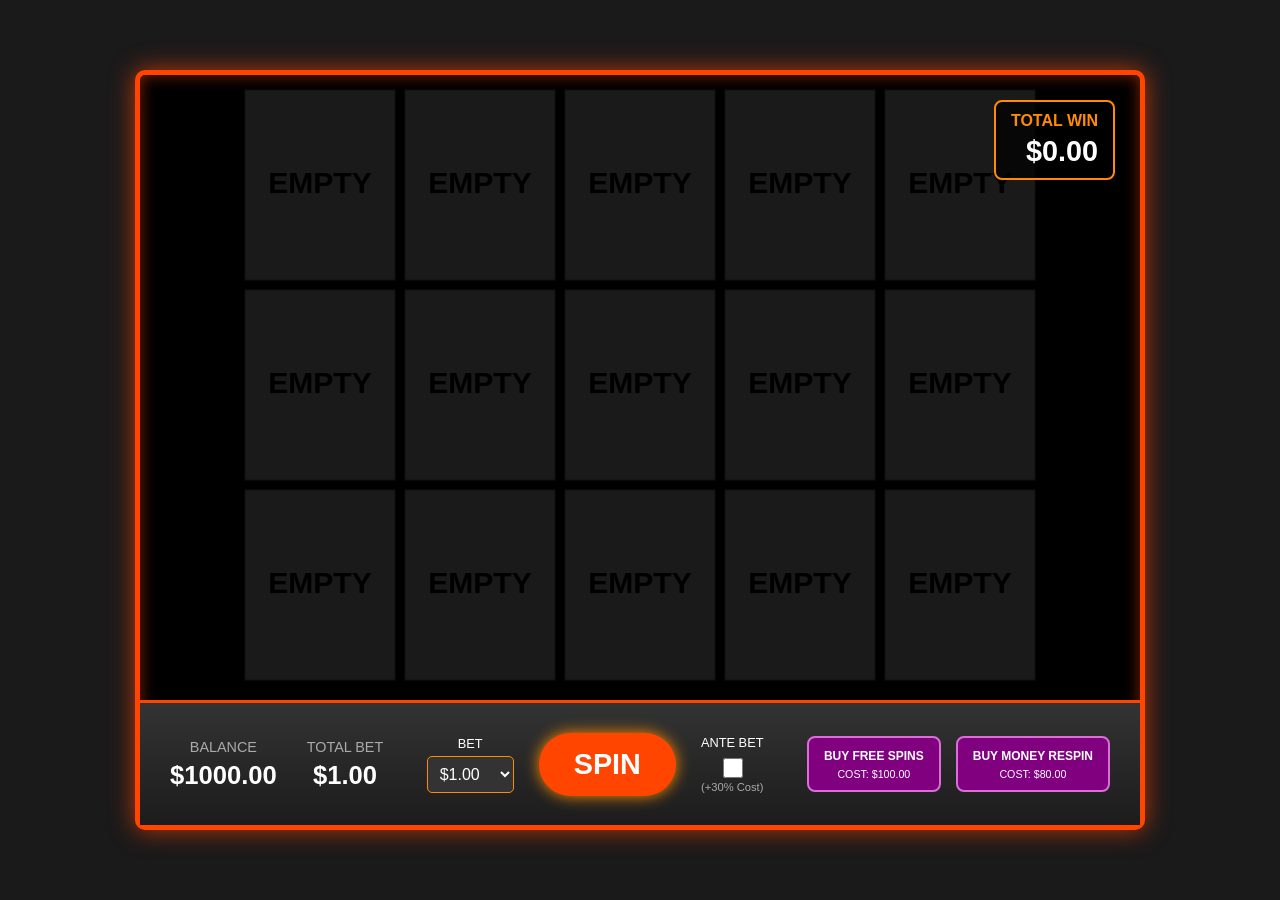
<file: index.html>
<!DOCTYPE html>
<html lang="en">
<head>
    <meta charset="UTF-8">
    <meta name="viewport" content="width=device-width, initial-scale=1.0">
    <title>Phoenix Slot - V1 Recovery</title>
    <link rel="stylesheet" href="style.css">
</head>
<body>
    <div class="game-container">
        <!-- Main Game Canvas where the slot machine is rendered -->
        <canvas id="slot-canvas" width="800" height="600"></canvas>

        <!-- Floating Display for Total Win -->
        <div id="total-win-display" class="total-win-display">
            <span>TOTAL WIN</span>
            <p>$0.00</p>
        </div>

        <!-- Main UI Control Panel -->
        <div class="ui-controls">
            <!-- Left Side: Balance and Bet Information -->
            <div class="info-displays">
                <div class="display-box">
                    <span>BALANCE</span>
                    <p id="balance-display">$1000.00</p>
                </div>
                <div class="display-box">
                    <span>TOTAL BET</span>
                    <p id="total-bet-display">$1.00</p>
                </div>
            </div>

            <!-- Center: Core Game Controls -->
            <div class="game-controls">
                <div class="control-group">
                    <label for="bet-selector">BET</label>
                    <select id="bet-selector">
                        <option value="0.20">$0.20</option>
                        <option value="0.40">$0.40</option>
                        <option value="0.60">$0.60</option>
                        <option value="1.00" selected>$1.00</option>
                        <option value="2.00">$2.00</option>
                        <option value="5.00">$5.00</option>
                        <option value="10.00">$10.00</option>
                    </select>
                </div>

                <button id="spin-button" class="spin-button">SPIN</button>

                <div class="control-group">
                    <label for="ante-bet-toggle">ANTE BET</label>
                    <input type="checkbox" id="ante-bet-toggle" class="ante-bet-toggle">
                    <span class="ante-bet-cost">(+30% Cost)</span>
                </div>
            </div>

            <!-- Right Side: Feature Buy Buttons -->
            <div class="feature-buy">
                <button id="buy-free-spins" class="feature-button">
                    <span>BUY FREE SPINS</span>
                    <small>COST: $100.00</small>
                </button>
                <button id="buy-money-respin" class="feature-button">
                    <span>BUY MONEY RESPIN</span>
                    <small>COST: $80.00</small>
                </button>
            </div>
        </div>
    </div>

    <!-- Script Loading: Renderer must be loaded before the Controller -->
    <script src="slot_renderer.js"></script>
    <script src="game_controller.js"></script>
</body>
</html>
</file>
<file: style.css>
/* --- Global Styles & Body --- */
body {
    margin: 0;
    font-family: 'Segoe UI', Tahoma, Geneva, Verdana, sans-serif;
    background-color: #1a1a1a;
    color: #fff;
    display: flex;
    justify-content: center;
    align-items: center;
    height: 100vh;
    overflow: hidden;
}

/* --- Game Container --- */
.game-container {
    position: relative;
    width: 1000px;
    height: 750px;
    background-color: #000;
    border: 5px solid #ff4500;
    box-shadow: 0 0 25px rgba(255, 69, 0, 0.7), inset 0 0 15px rgba(255, 69, 0, 0.5);
    border-radius: 10px;
    display: flex;
    flex-direction: column;
    justify-content: flex-end;
}

#slot-canvas {
    position: absolute;
    top: 10px;
    left: 50%;
    transform: translateX(-50%);
    width: 800px;
    height: 600px;
}

/* --- Total Win Display --- */
.total-win-display {
    position: absolute;
    top: 25px;
    right: 25px;
    text-align: right;
    background-color: rgba(0, 0, 0, 0.75);
    padding: 10px 15px;
    border-radius: 8px;
    border: 2px solid #ff8c00;
    z-index: 10;
}
.total-win-display span {
    font-size: 1em;
    color: #ff8c00;
    font-weight: bold;
}
.total-win-display p {
    font-size: 1.8em;
    font-weight: bold;
    margin: 5px 0 0 0;
}

/* --- UI Controls --- */
.ui-controls {
    width: 100%;
    height: 125px;
    background: linear-gradient(to top, #1c1c1c, #333);
    border-top: 3px solid #ff4500;
    display: flex;
    align-items: center;
    justify-content: space-between;
    padding: 0 30px;
    box-sizing: border-box;
}

/* Info Displays (Balance, Total Bet) */
.info-displays {
    display: flex;
    gap: 30px;
}
.display-box {
    text-align: center;
}
.display-box span {
    font-size: 0.9em;
    color: #aaa;
}
.display-box p {
    font-size: 1.6em;
    font-weight: bold;
    margin: 5px 0 0 0;
}

/* Main Game Controls (Bet, Spin) */
.game-controls {
    display: flex;
    align-items: center;
    gap: 25px;
}
.control-group {
    display: flex;
    flex-direction: column;
    align-items: center;
}
.control-group label {
    font-size: 0.8em;
    margin-bottom: 5px;
}
select, input[type="checkbox"] {
    background-color: #333;
    color: #fff;
    border: 1px solid #ff8c00;
    padding: 8px;
    border-radius: 5px;
    font-size: 1em;
}

/* --- Spin Button --- */
.spin-button {
    padding: 15px 35px;
    font-size: 1.8em;
    font-weight: bold;
    color: #fff;
    background-color: #ff4500;
    border: none;
    border-radius: 50px;
    cursor: pointer;
    transition: background-color 0.3s, transform 0.1s, box-shadow 0.3s;
    box-shadow: 0 0 15px #ff8c00;
    animation: glow-idle 2s infinite ease-in-out;
}
.spin-button:hover {
    background-color: #ff6a00;
    box-shadow: 0 0 25px #ffae42;
}
.spin-button:active {
    transform: scale(0.95);
}
.spin-button:disabled {
    background-color: #555;
    color: #888;
    cursor: not-allowed;
    box-shadow: none;
    animation: none;
}

@keyframes glow-idle {
    0%, 100% { box-shadow: 0 0 15px #ff8c00; }
    50% { box-shadow: 0 0 25px #ffae42; }
}

/* Ante Bet Toggle */
.ante-bet-toggle {
    width: 20px;
    height: 20px;
}
.ante-bet-cost {
    font-size: 0.7em;
    color: #aaa;
}

/* Feature Buy Buttons */
.feature-buy {
    display: flex;
    gap: 15px;
}
.feature-button {
    background-color: #800080;
    color: #fff;
    border: 2px solid #da70d6;
    border-radius: 8px;
    padding: 10px 15px;
    cursor: pointer;
    transition: background-color 0.3s;
    text-align: center;
}
.feature-button:hover {
    background-color: #9932cc;
}
.feature-button span {
    font-size: 0.9em;
    font-weight: bold;
}
.feature-button small {
    display: block;
    font-size: 0.8em;
    margin-top: 5px;
}
</file>
